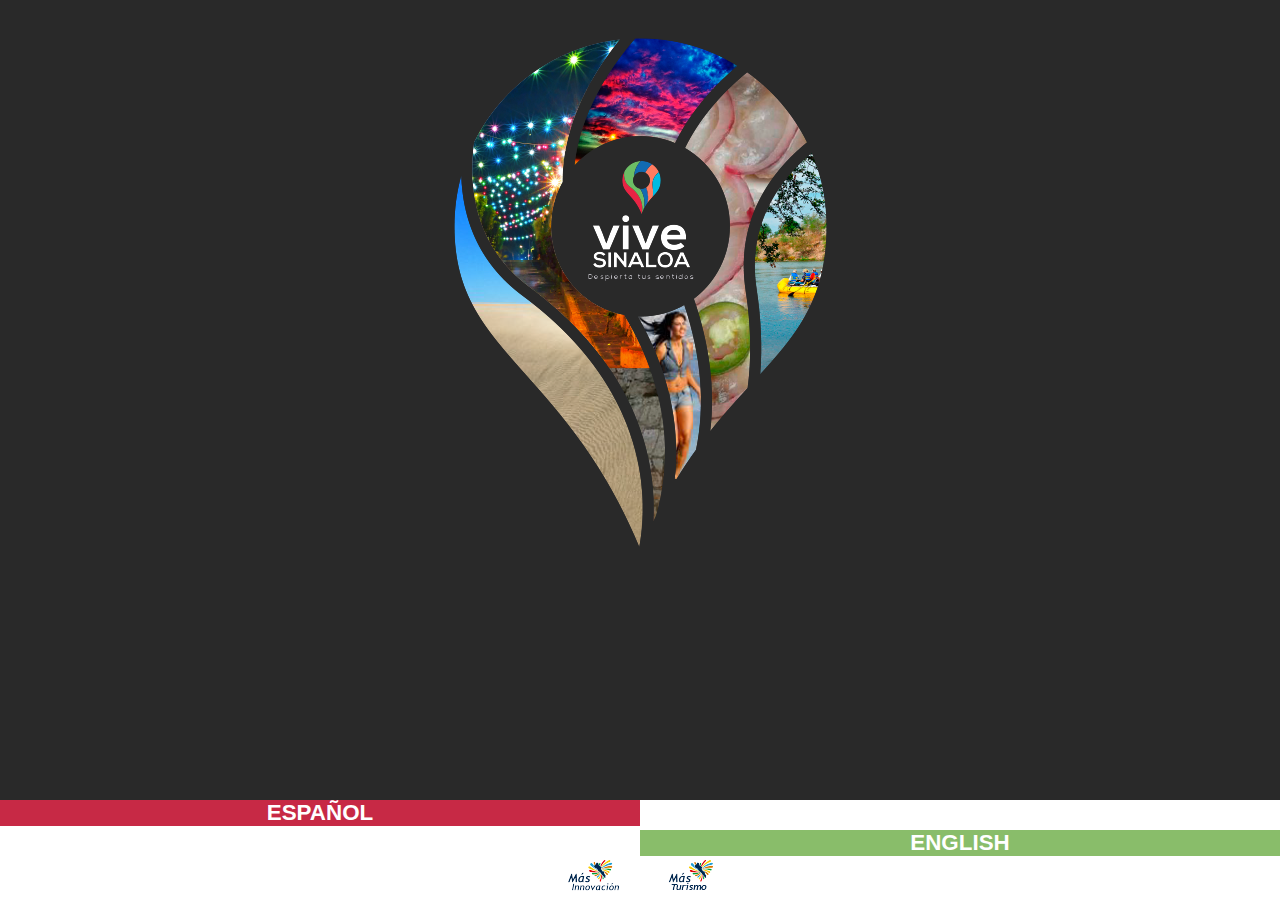
<file: index.html>
<!DOCTYPE html> 
<html>
<head>
<meta charset="iso-5489-1">
<title>Aplic. Turismo</title>
<meta name="viewport" content="width=device-width, initial-scale=1.0, maximum-scale=1.0, user-scalable=no">
<link rel="stylesheet" href="jquery-mobile/jquery.mobile-1.3.1.min.css" />
<link rel="stylesheet" href="jquery-mobile/style.css" />
    <script src="jquery-mobile/jquery-1.9.1.min.js"></script>
	<script src="jquery-mobile/jquery.mobile-1.3.1.min.js"></script>
<script type="text/javascript" charset="utf-8" src="phonegap.js"></script>
    <script src="jquery-mobile/bd.js"></script>
    
<style>
#menu{margin: 0;background: url(img/fondo.png) no-repeat 50% 4%,#292929}
footer{width: 100%;height:100px;bottom: 0;position: absolute;text-align: center;}
footer img{bottom: 0;position: relative;}
footer div{width: 100%;height: 30px;}
footer div a{text-decoration: none;color: #FFFFFF;}
</style>
<script src="js/imageflip.mini.js"></script>
<style type="text/css">
#iGallery		{list-style:none; padding:0px; margin:0px}
#iGallery li	{list-style:none; padding:2px; margin:2px; border:1px solid #999; float:left;width: 29%;}
#iGallery li a img{width: 100%;}

/* imageflip CSS. Copy & Paste this to your CSS file */
#imageflippage	{background-color:#000; margin:0px; padding:0px; border:none; height:100%; width:100%}
#tadcontent		{padding:0px; margin:0px; position:relative; background:#000; height:100%; width:100%;}
#imageflipimg	{vertical-align:middle; height:100%; width:100%; z-index:98; background-position:center; background-size:contain; text-align:center; background-repeat:no-repeat }
#imagefliper	{width:100%; top:45px; bottom:0px; position:absolute; z-index:99}
#tadnavi		{position:fixed; top:0px; z-index:100; width:100%; opacity:0.7; display:none}
#tadinfo		{position:fixed; display:none; bottom:0px; width:100%; padding:5px; background-color:#333333; opacity:0.7; color:#FFFFFF; text-align:center; font-size:small; font-family:Verdana, Geneva, sans-serif}

</style>
<script type="text/javascript">
$( document ).delegate("#lugares_historicos", "pageinit", function() {
	$('#iGallery').imageflip()
})
</script>
</head> 
<body> 

<div data-role="page" id="menu" data-theme="d">

	<footer data-role="footer" data-theme="c" data-position="fixed">
<div><a href="#municipios" data-rel="pop" data-transition="slideup" data-inline="true"><h1 style="width: 50%;background: #C72945;margin: 0;font-size: 140%;color: #FFFFFF;">ESPA&Ntilde;OL</h1></a></div>
<div><a href="#municipios_ingles" data-rel="pop" data-transition="slideup" data-inline="true"><h1 style="float: right;width: 50%;background: #89BD6A;font-size: 140%;margin: 0;color: #FFFFFF;">ENGLISH</h1></a></div>
<img src="img/logos_pie.png" />
	</footer>
</div>

<div data-role="page" id="municipios" >
	<div data-role="header" data-theme="c" style="text-align: center;">
    <img src="img/encabezado.png" height="80"/>
		<h1 style="background: #6DB8DD;color: #FFFFFF;">Elige un municipio:</h1>
	</div>
	<div data-role="content">	
		<ul data-role="listview" >
    <!--
<li><a data-transition="pop" style="text-align:center;padding: 0px!important;" onclick="$.mobile.navigate( '#page',{transition : 'slide'} );loadclave('01E','C01');"><h1><img src="img/pueblo_magico.png" style="position: relative;"/><span style="top: -10px;margin-left: 10px;position: relative;">Ahome</span></h1></a></li>
    <li><a data-transition="pop" style="text-align:center;padding: 0px!important;" onclick="$.mobile.navigate( '#page',{transition : 'slide'} );loadclave('05E','C05');"><h1><img src="img/pueblo_magico.png" style="position: relative;"/><span style="top: -10px;margin-left: 10px;position: relative;">Cosal�</span></h1></a></li>
    <li><a data-transition="pop" style="text-align:center;padding: 0px!important;" onclick="$.mobile.navigate( '#page',{transition : 'slide'} );loadclave('07E','C07');"><h1><img src="img/pueblo_magico.png" style="position: relative;"/><span style="top: -10px;margin-left: 10px;position: relative;">Choix</span></h1></a></li>
    <li><a data-transition="pop" style="text-align:center;padding: 0px!important;" onclick="$.mobile.navigate( '#page',{transition : 'slide'} );loadclave('11E','C11');"><h1><img src="img/pueblo_magico.png" style="position: relative;"/><span style="top: -10px;margin-left: 10px;position: relative;">Guasave</span></h1></a></li>
   
--> <li><a data-transition="pop" style="text-align:center;padding: 0px!important;" onclick="$.mobile.navigate( '#page',{transition : 'slide'} );loadclave('12E','C12');"><h1><span style="top: 0px;margin-left: 10px;position: relative;">Mazatl�n</span></h1></a></li>
    
</ul>
	</div>
</div>
<div data-role="page" id="municipios_ingles" >
	<div data-role="header" data-theme="c" style="text-align: center;">
    <img src="img/encabezado.png" height="80"/>
		<h1 style="background: #6DB8DD;color: #FFFFFF;">Choose a city:</h1>
	</div>
	<div data-role="content">	
		<ul data-role="listview">
    <!--
<li><a data-transition="pop" style="text-align:center;padding: 0px!important;" onclick="$.mobile.navigate( '#page',{transition : 'slide'} );loadclave('01I','C01'); "><h1><img src="img/pueblo_magico.png" style="position: relative;"/><span style="top: -10px;margin-left: 10px;position: relative;">Ahome</span></h1></a></li>
    <li><a data-transition="pop" style="text-align:center;padding: 0px!important;" onclick="$.mobile.navigate( '#page',{transition : 'slide'} );loadclave('05I','C05'); "><h1><img src="img/pueblo_magico.png" style="position: relative;"/><span style="top: -10px;margin-left: 10px;position: relative;">Cosal�</span></h1></a></li>
    <li><a data-transition="pop" style="text-align:center;padding: 0px!important;" onclick="$.mobile.navigate( '#page',{transition : 'slide'} );loadclave('07I','C07');"><h1><img src="img/pueblo_magico.png" style="position: relative;"/><span style="top: -10px;margin-left: 10px;position: relative;">Choix</span></h1></a></li>
    <li><a data-transition="pop" style="text-align:center;padding: 0px!important;" onclick="$.mobile.navigate( '#page',{transition : 'slide'} );loadclave('11I','C11');"><h1><img src="img/pueblo_magico.png" style="position: relative;"/><span style="top: -10px;margin-left: 10px;position: relative;">Guasave</span></h1></a></li>
    
--><li><a data-transition="pop" style="text-align:center;padding: 0px!important;" onclick="$.mobile.navigate( '#page',{transition : 'slide'} );loadclave('12I','C12');"><h1><span style="top: 0px;margin-left: 10px;position: relative;">Mazatl�n</span></h1></a></li>
    
    </ul>
	</div>
</div>





<!-- cuerpo -->
<div data-role="page" id="page">
	<div data-role="header" data-position="fixed" data-theme="c">
    <a class="atras" data-transition="pop" data-inline="true" onclick="back();"><img src="img/back.png" alt="Atras" class="ui-li-icon"/></a>
		<h1 style="margin: 0.1em 6% .8em!important;"><img src="img/mazatlan/mazatlan_titulo.jpg" height="50" /></h1>
        	</div>
	<div data-role="content" id="inicio">
    <img id="imgprincipal" />
    <fieldset id="fiel"><legend>Tiempo</legend></fieldset>
		<a data-inline="true" onclick="$.mobile.navigate( '#gastronomia',{transition : 'flip'} );loadgastronomia();"><img src="img/gastronomia.png" /></a>
        <a data-inline="true" onclick="$.mobile.navigate( '#diversion',{transition : 'flip'} );loaddiversion();"><img src="img/dirversion.png" /></a>
        <a data-inline="true" onclick="$.mobile.navigate( '#lugares_historicos',{transition : 'flip'} );loadhis();"><img src="img/lugares_historicos.png" /></a>
        <a href="javascript:document.location.href ='mapa.html?valor='+clave;" rel="external" data-inline="true"><img src="img/mapa.png" /></a>
        <a data-inline="true" onclick="$.mobile.navigate( '#actividades_24_horas',{transition : 'flip'} );loadundia()"><img src="img/act_24_horas.png" /></a>
        <a data-inline="true" onclick="$.mobile.navigate( '#emergencias',{transition : 'flip'});loademergencia()"><img src="img/emergencias.png" /></a>
        </div>	
	</div>

<!-- gastronomia -->
<!-- falta la imagen principal de seccion -->
<div data-role="page" id="gastronomia">
	<div data-role="header" data-position="fixed" data-theme="c">
    <a href="#page" class="atras" data-transition="pop" data-inline="true"><img src="img/back.png" alt="Atras" class="ui-li-icon"/></a>
		<h1>Gastronom&iacute;a</h1>
      </div>
	<div data-role="content" id="gga">
    <hr />	
    <img id="imggastronomia"/>
    <p class="tit">Platillos t&iacute;picos</p>
    <p class="tex" id="desgas"></p> 
    <p class="azul">Restaurantes y especialidades</p>
    <div id="contgas" data-role="collapsible-set" data-corners="false" data-theme="c" data-content-theme="d" data-collapsed-icon="arrow-r" data-expanded-icon="arrow-d">
    </div>
    </div>
</div>



<!-- diversion -->

<div data-role="page" id="diversion">
	<div data-role="header" data-position="fixed" data-theme="c">
    <a href="#page" class="atras" data-transition="pop" data-inline="true"><img src="img/back.png" alt="Atras" class="ui-li-icon"/></a>
		<h1>Diversi&oacute;n</h1>
        </div>
	<div data-role="content" id="dda">
    <hr />	
	<img id="imgdiversion"/>
	<p class="verde">Actividades</p>
    <div id="contdiv" data-role="collapsible-set" data-corners="false" data-theme="c" data-content-theme="d" ></div>
	</div>
	
</div>

<!-- lugares historicos -->
<div data-role="page" id="lugares_historicos">
	<div data-role="header" data-position="fixed" data-theme="c">
    <a href="#page" class="atras" data-transition="pop" data-inline="true"><img src="img/back.png" alt="Atras" class="ui-li-icon"/></a>
		<h1>Lugares Hist&oacute;ricos</h1>
        </div>
	<div data-role="content" id="content">
    <hr /> 	
	<img id="imgprinhis" />	
    <p class="tex" id='descriphis'></p>	

		<div class="content-primary">	
		<ul id="iGallery">		
		</ul>
		</div>
	</div>
</div>

<!-- actividades en 24 horas -->
<div data-role="page" id="actividades_24_horas">
	<div data-role="header" data-position="fixed" data-theme="c">
    <a href="#page" class="atras" data-transition="pop" data-inline="true"><img src="img/back.png" alt="Atras" class="ui-li-icon"/></a>
		<h1>Actividades en 24 Hrs</h1>
      </div>
	<div data-role="content" id="a24">
    <hr />	
    <img id="imgprincipal24"/>
		<p class="tex" id="descripcion24"></p>		
	
    </div><a data-inline="true" onclick="$.mobile.navigate( '#one_day',{transition : 'flip'});">
    <div data-role="footer" data-theme="d">
    <h2 id="nomper"></h2>
    </div> </a>   
	
</div>
<div data-role="page" id="one_day">
	<div data-role="header" data-position="fixed" data-theme="c">
    <a href="#actividades_24_horas" class="atras" data-transition="pop" data-inline="true"><img src="img/back.png" alt="Atras" class="ui-li-icon"/></a>
		<h1>Actividades en 24 Hrs</h1>
       </div>
	<div data-role="content">
    <ul data-role="listview" id="contund"></ul>
    </div> 	
</div>
<!-- emergencias -->
<div data-role="page" id="emergencias">
	<div data-role="header" data-position="fixed" data-theme="c">
    <a href="#page" class="atras" data-transition="pop" data-inline="true"><img src="img/back.png" alt="Atras" class="ui-li-icon"/></a>
		<h1>Emergencias</h1>
       </div>
	<div data-role="content" id="eem" class="mara"><ul id="conteme" data-role="listview" ></ul></div>
</div>
<!-- fin del cuerpo -->

</body>
</html>
</file>
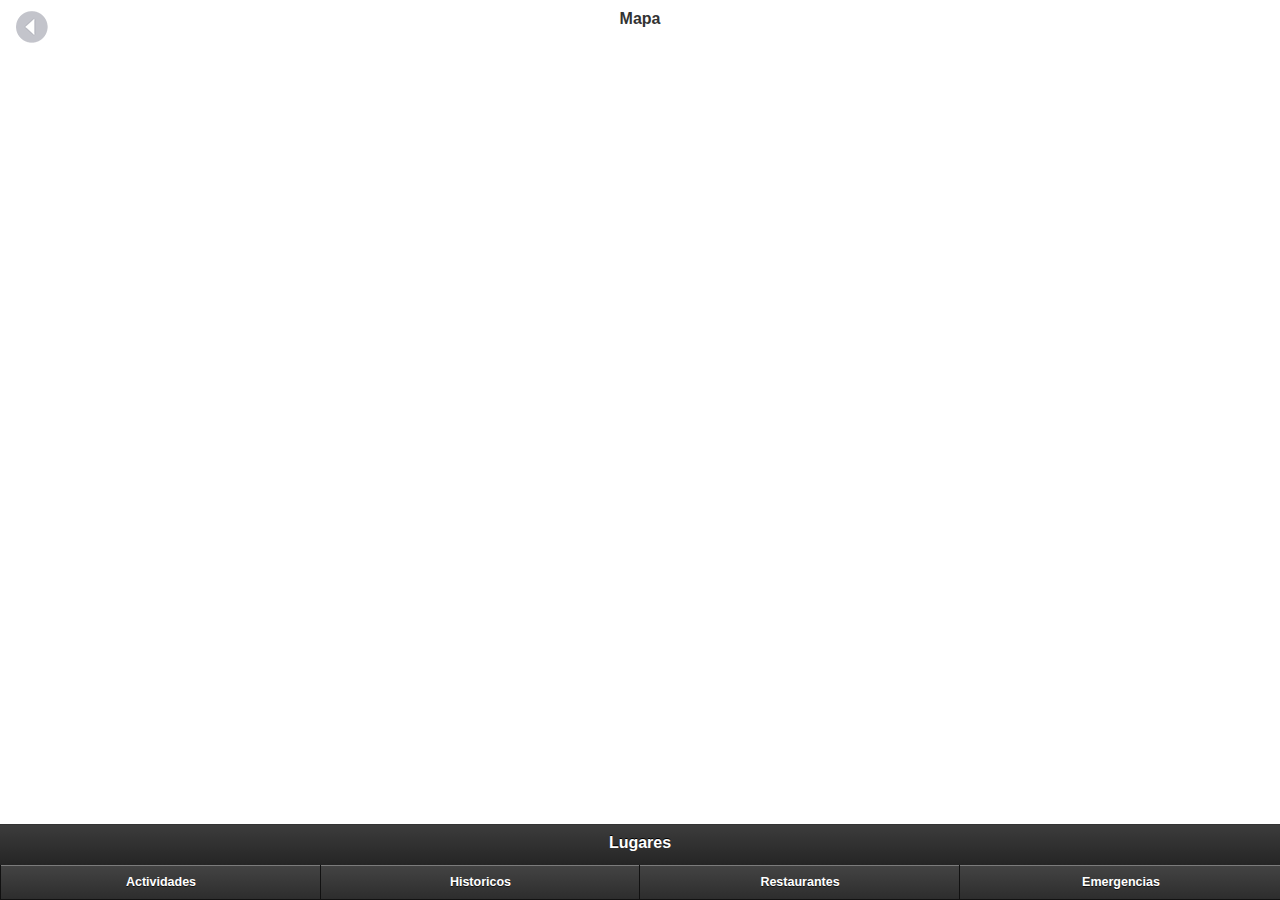
<file: mapa.html>
<!DOCTYPE html> 
<html>
<head>
<meta charset="utf-8">
<title>Aplic. Web de jQuery Mobile</title>
<link rel="stylesheet" href="jquery-mobile/jquery.mobile-1.3.1.min.css" />
<link rel="stylesheet" href="jquery-mobile/style.css" />
    <script src="jquery-mobile/jquery-1.9.1.min.js"></script>
	<script src="jquery-mobile/jquery.mobile-1.3.1.min.js"></script>
    
<script src="phonegap.js"></script>
<script type="text/javascript" charset="utf-8">
    document.addEventListener("deviceready", onDeviceReady, false);
    var clave=getURLvar('valor');
    function onDeviceReady() {
          var db = window.openDatabase("Database", "1.0", "Cordova Demo", 200000);
        db.transaction(
        function(tx) {
            var diver="D"+clave;
            var gastr="G"+clave;
            var histo="H"+clave;
            var emerg="E"+clave;
        tx.executeSql('SELECT * FROM diversion where clave=?',[diver],writediversion);
        tx.executeSql('SELECT * FROM gastronomia where clave=?',[gastr],writegastronomia);
       tx.executeSql('SELECT * FROM historicos where clave=?',[histo],writehistoricos);
        tx.executeSql('SELECT * FROM emergencia where clave=?',[emerg],writeemergencias);
         
    });
       navigator.geolocation.getCurrentPosition(onSuccess);
    }
    
function getURLvar(var_name){
  var re = new RegExp(var_name + "(?:=([^&]*))?", "i");
  var pm = re.exec(decodeURIComponent(location.search));
  if(pm === null) return undefined;
  return pm[1] || "";
}
    var placediversion = new Array();
    var placediversiondescr =new Array();
function writediversion(tx, results){    
    var len = results.rows.length;
    var nuevo=[];
    for (var i=0; i<len; i++){
        placediversiondescr.push(new Array());
    placediversion.push(results.rows.item(i).coordenadas);
    placediversiondescr[i] = new Array();
    nuevo=[results.rows.item(i).actividad,results.rows.item(i).coordenadas,i,"<h3>"+results.rows.item(i).actividad+"</h3>"+results.rows.item(i).descripcion];
      for(j=0;j<len;j++){
    placediversiondescr[i].push(nuevo[j]);
        }
    }
    
}
    var placegastronomia = new Array();
    var placegastronomiadescr =new Array();
function writegastronomia(tx, results){
    var len = results.rows.length;
    var nuevo=[];
    for (var i=0; i<len; i++){
        placegastronomiadescr.push(new Array());
    placegastronomia.push(results.rows.item(i).coordenadas);
    placegastronomiadescr[i] = new Array();
    nuevo=[results.rows.item(i).restaurante,results.rows.item(i).coordenadas,i,"<h3>"+results.rows.item(i).restaurante+"</h3>"+results.rows.item(i).especialidad];
      for(j=0;j<len;j++){
    placegastronomiadescr[i].push(nuevo[j]);
        }
    }
    
}
    var placehistoricos = new Array();
    var placehistoricosdescr = new Array();
function writehistoricos(tx, results){
    var len = results.rows.length;
    var nuevo=[];
    for (var i=0; i<len; i++){
        placehistoricosdescr.push(new Array());
     placehistoricos.push(results.rows.item(i).coordenadas);
    placehistoricosdescr[i] = new Array();
    nuevo=[results.rows.item(i).lugar,results.rows.item(i).coordenadas,i,"<h3>"+results.rows.item(i).lugar+"</h3>"+results.rows.item(i).descripcion];
      for(j=0;j<len;j++){
    placehistoricosdescr[i].push(nuevo[j]);
        }
    }
    
}
    var placeemergencias = new Array();
    var placeemergenciasdescr = new Array();
function writeemergencias(tx, results){
    var len = results.rows.length;
    var nuevo=[];
    for (var i=0; i<len; i++){
        placeemergenciasdescr.push(new Array());
    placeemergencias.push(results.rows.item(i).coordenadas);
    placeemergenciasdescr[i] = new Array();
    nuevo=[results.rows.item(i).servicio,results.rows.item(i).coordenadas,i,"<h3>"+results.rows.item(i).servicio+"</h3>"+results.rows.item(i).domicilio];
      for(j=0;j<len;j++){
    placeemergenciasdescr[i].push(nuevo[j]);
        }
    }
    
}

function onSuccess(position) {     
		var latitude = position.coords.latitude; // Latitud
		var longitude = position.coords.longitude; // Longitud
		var initialLocation = new google.maps.LatLng(latitude, longitude);
        var image="img/smiley_happy.png";
		var marker = new google.maps.Marker({
			position: initialLocation,
			map: map,            
			title: "Estás aquí",
            icon: image
		});        
	}

    function onError(error) {
        alert('code: '    + error.code    + '\n' +
              'message: ' + error.message + '\n');
    }
   
    </script>
    <style>
    #content {
    padding: 0;
    position : absolute !important; 
    top : 40px !important;  
    right : 0; 
    bottom : 40px !important;  
    left : 0 !important;     
}</style>
</head> 
<body style="width:100%;margin:0;padding:0;"> 

<div data-role="page" id="page">

	<div data-role="header" data-position="fixed" data-theme="c">
    <a href="javascript:document.location.href ='index.html#page?'+clave;" rel="external" class="atras" data-transition="pop" data-inline="true"><img src="img/back.png" alt="Atras" class="ui-li-icon"/></a>
		<h1>Mapa</h1>
    </div>
	<div data-role="content" id="content">
    <div class="result"></div>
  <script type="text/javascript" src="http://maps.google.com/maps/api/js?sensor=true"></script>
    <script id="scripts">   
        var markers = [];
      var iterator = 0;
      var map;
      function initialize() {
       var haightAshbury = new google.maps.LatLng(24.802788529491355,-107.37934106249998);
        var mapOptions = {
          zoom: 7,
          center: haightAshbury,
          mapTypeId: google.maps.MapTypeId.ROADMAPs
        };
        map = new google.maps.Map(document.getElementById('map_canvas'),
            mapOptions);
	   infowindow = new google.maps.InfoWindow({
                content: "loading..."
            });        
      }
      function actividades() {
        deleteOverlays();       
        for (var i = 0; i < placediversion.length; i++) {
            var sss=placediversion[i].split(',');
            var lat=parseFloat(sss[0]);
            var lon=parseFloat(sss[1]);            
           marker = new google.maps.Marker({
                       position: new google.maps.LatLng(lat,lon),                                           
                       map: map,
                        title:placediversiondescr[i][0],
                        zIndex:placediversiondescr[i][2],
                        html: placediversiondescr[i][3],
                       animation: google.maps.Animation.DROP                       
                     });
                     markers.push(marker);
                     var contentString = "Some content";

            google.maps.event.addListener(marker, "click", function () {
                infowindow.setContent(this.html);
                infowindow.open(map, this);
            });
                     
            }   
      }      
      function restaurantes() {
        deleteOverlays();
        for (var i = 0; i < placegastronomia.length; i++) {
            var sss=placegastronomia[i].split(',');
            var lat=parseFloat(sss[0]);
            var lon=parseFloat(sss[1]);  
           marker = new google.maps.Marker({
                       position: new google.maps.LatLng(lat,lon),
                       map: map,
                        title:placegastronomiadescr[i][0],
                        zIndex:placegastronomiadescr[i][2],
                        html: placegastronomiadescr[i][3],
                       animation: google.maps.Animation.DROP                       
                     });                     
                     markers.push(marker);
                     var contentString = "Algunos contenidos";

            google.maps.event.addListener(marker, "click", function () {
                infowindow.setContent(this.html);
                infowindow.open(map, this);
            });                     
            }   
      }
       function historicos() {
        deleteOverlays();
        for (var i = 0; i < placehistoricos.length; i++) {
                var sss=placehistoricos[i].split(',');
                var lat=parseFloat(sss[0]);
                var lon=parseFloat(sss[1]);
           marker = new google.maps.Marker({
                       position: new google.maps.LatLng(lat,lon),
                       map: map,
                        title:placehistoricosdescr[i][0],
                        zIndex: placehistoricosdescr[i][2],
                        html: placehistoricosdescr[i][3],
                       animation: google.maps.Animation.DROP                       
                     });
                     
                     markers.push(marker);
                     var contentString = "Algunos contenidos";

            google.maps.event.addListener(marker, "click", function () {
                infowindow.setContent(this.html);
                infowindow.open(map, this);
            });
                     
            }   
      }
      function emergencias() {
        deleteOverlays();
        for (var i = 0; i < placeemergencias.length; i++) {
            var sss=placeemergencias[i].split(',');
                var lat=parseFloat(sss[0]);
                var lon=parseFloat(sss[1]);             
           marker = new google.maps.Marker({
                       position: new google.maps.LatLng(lat,lon),
                       map: map,
                        title:placeemergenciasdescr[i][0],
                        zIndex: placeemergenciasdescr[i][2],
                        html: placeemergenciasdescr[i][3],
                       animation: google.maps.Animation.DROP                       
                     });
                     
                     markers.push(marker);
                     var contentString = "Algunos contenidos";

            google.maps.event.addListener(marker, "click", function () {
                infowindow.setContent(this.html);
                infowindow.open(map, this);
            });
                     
            }   
      }

      
      function setAllMap(map) {
        for (var i = 0; i < markers.length; i++) {
          markers[i].setMap(map);
        }
      }
       function deleteOverlays() {
               setAllMap(null);
               markers = [];
             }
      google.maps.event.addDomListener(window, 'load', initialize);
    </script>
    <div id="map_canvas" style="height: 100%;"></div>
    </div>
    
    <div data-role="footer" style="overflow:hidden;" data-position="fixed">
    <h4 style="text-align:center;">Lugares</h4>
    <div data-role="navbar">
        <ul>
            <li><a href="#" onclick="actividades()">Actividades</a></li>
            <li><a href="#" onclick="historicos()">Historicos</a></li>
            <li><a href="#" onclick="restaurantes()">Restaurantes</a></li>
            <li><a href="#" onclick="emergencias()">Emergencias</a></li>
        </ul>
    </div><!-- /navbar -->
</div><!-- /footer -->
</div>



</body>
</html>
</file>
<file: jquery-mobile/style.css>
#inicio,#gga,#dda, #a24{text-align: center;}
#emm li p{text-align: left;}
#inicio img, #gga img,#dda img,#a24 img,#content img{width: 100%;}
#inicio a img{width: 31%;margin: 1px;}
#inicio #fiel{height: 40px;text-align: left;border-top: 1px solid #C0C0C0;border-bottom: 1px solid #C0C0C0;margin-bottom: 10px;display: none;padding: 0 0 0 10px;}
.atras{background: white;border: 0;}
#gga .tit,#dda .tit,#a24 .tit{font-weight: 700;color: #638FBE;text-align: center;}
#gga .tex, #content .tex,#a24 .tex{text-align: justify;color: #5b5b5f;}
#gga,#dda div[data-role='collapsible'] p{text-align: left;padding: 10px;}
.azul{height: auto;background: #638FBE;font-size: 20px;font-weight: 700;text-align: center;color: #FFFFFF;padding-top: 13px;padding-bottom: 13px;}
.verde{height: 37px;background: #A9C57C;font-size: 20px;font-weight: 700;text-align: center;color:#FFFFFF;padding-top: 13px;}
.mara img{padding: 10px;margin-bottom: 10px;}
ul li:nth-child(2n){background: white;list-style: none;}
.slide-panel > div.hidden {
	display: none;
}
</file>
